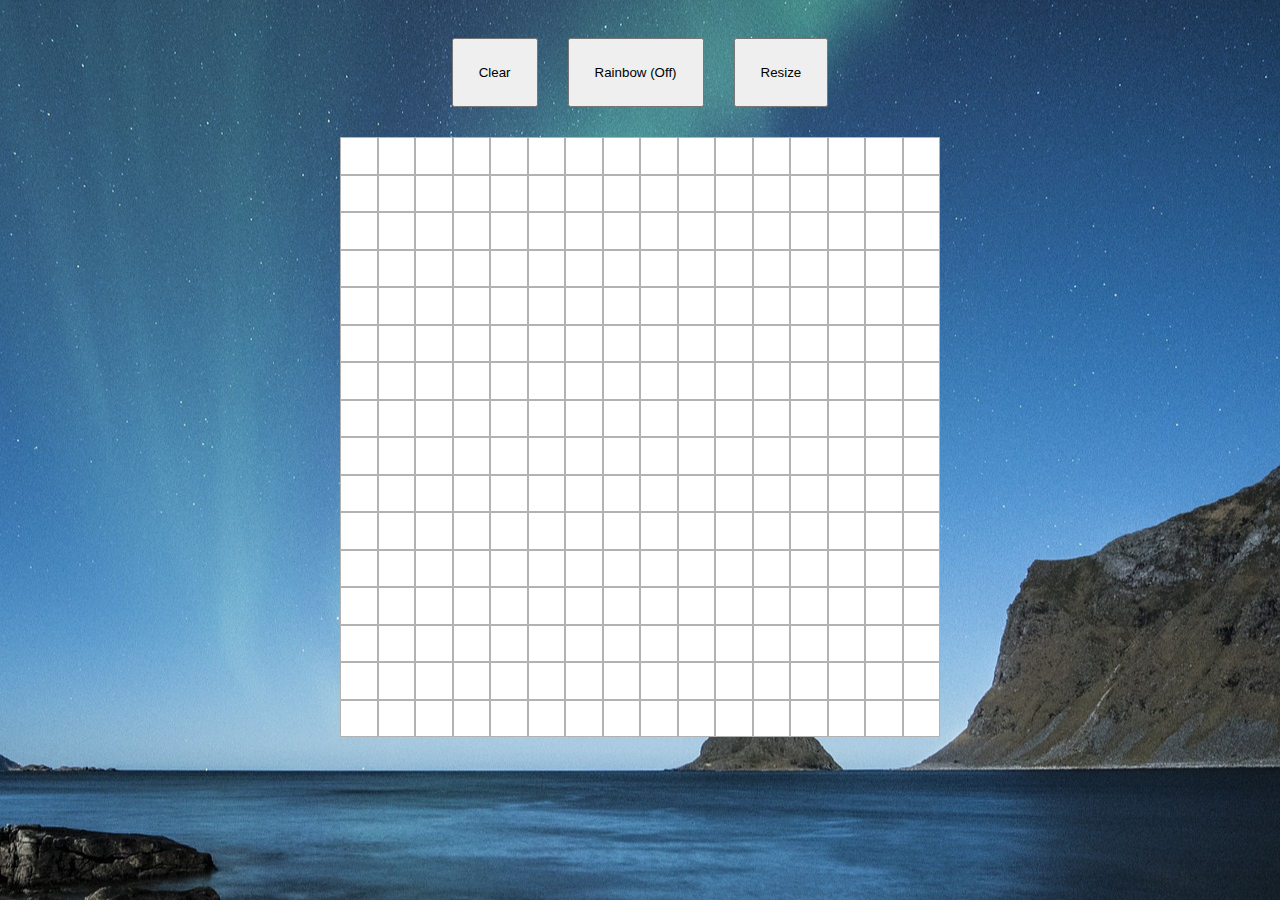
<file: index.html>
<!DOCTYPE html>
<html>
<head>
    <meta charset="utf-8" />
    <meta http-equiv="X-UA-Compatible" content="IE=edge">
    <title>Etch-a-Sketch</title>
    <meta name="viewport" content="width=device-width, initial-scale=1">
    <link rel="stylesheet" type="text/css" media="screen" href="eas.css" />
    <script defer src="eas.js"></script>
</head>
<body>
    <div id="page-container">
        <div id="button-container">
            <button id="clearbtn">Clear</button>
            <button id="rainbowbtn">Rainbow (Off)</button>
            <button id="resizebtn">Resize</button>
        </div>
        <div id="flex-container">
            <div id="grid-container"></div>
        </div>
    </div>
</body>
</html>
</file>
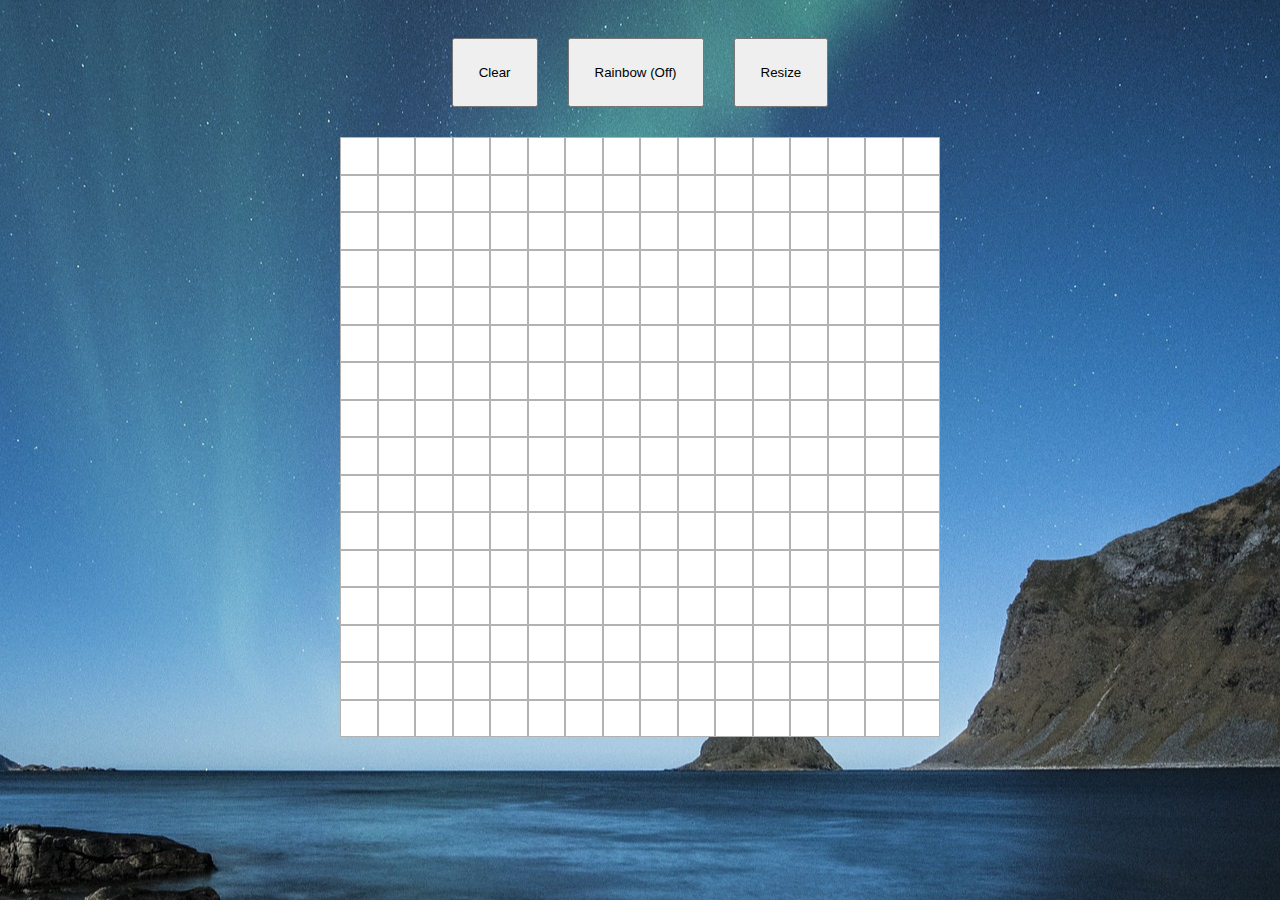
<file: Etch-a-Sketch.html>
<!DOCTYPE html>
<html>
<head>
    <meta charset="utf-8" />
    <meta http-equiv="X-UA-Compatible" content="IE=edge">
    <title>Etch-a-Sketch</title>
    <meta name="viewport" content="width=device-width, initial-scale=1">
    <link rel="stylesheet" type="text/css" media="screen" href="eas.css" />
    <script defer src="eas.js"></script>
</head>
<body>
    <div id="page-container">
        <div id="button-container">
            <button id="clearbtn">Clear</button>
            <button id="rainbowbtn">Rainbow (Off)</button>
            <button id="resizebtn">Resize</button>
        </div>
        <div id="flex-container">
            <div id="grid-container"></div>
        </div>
    </div>
</body>
</html>
</file>
<file: eas.css>
#flex-container{
    display: flex;
    align-items: center;
    justify-content: center;
}
.square {
	box-sizing: border-box;
	border: 1px solid rgba(0,0,0,0.3);
	float: left;
	vertical-align: top;
	background-color: white;
}

#grid-container{
    height: 600px;
    width: 600px;
}
#button-container{
    display: flex;
    align-items: center;
    justify-content: center;
    padding: 15px;
}
button{
    margin: 15px;
    padding: 25px;
}
html{
background-image: url(images/aurora-borealis-1032523_1920.jpg);
background-position: 100%;
}
</file>
